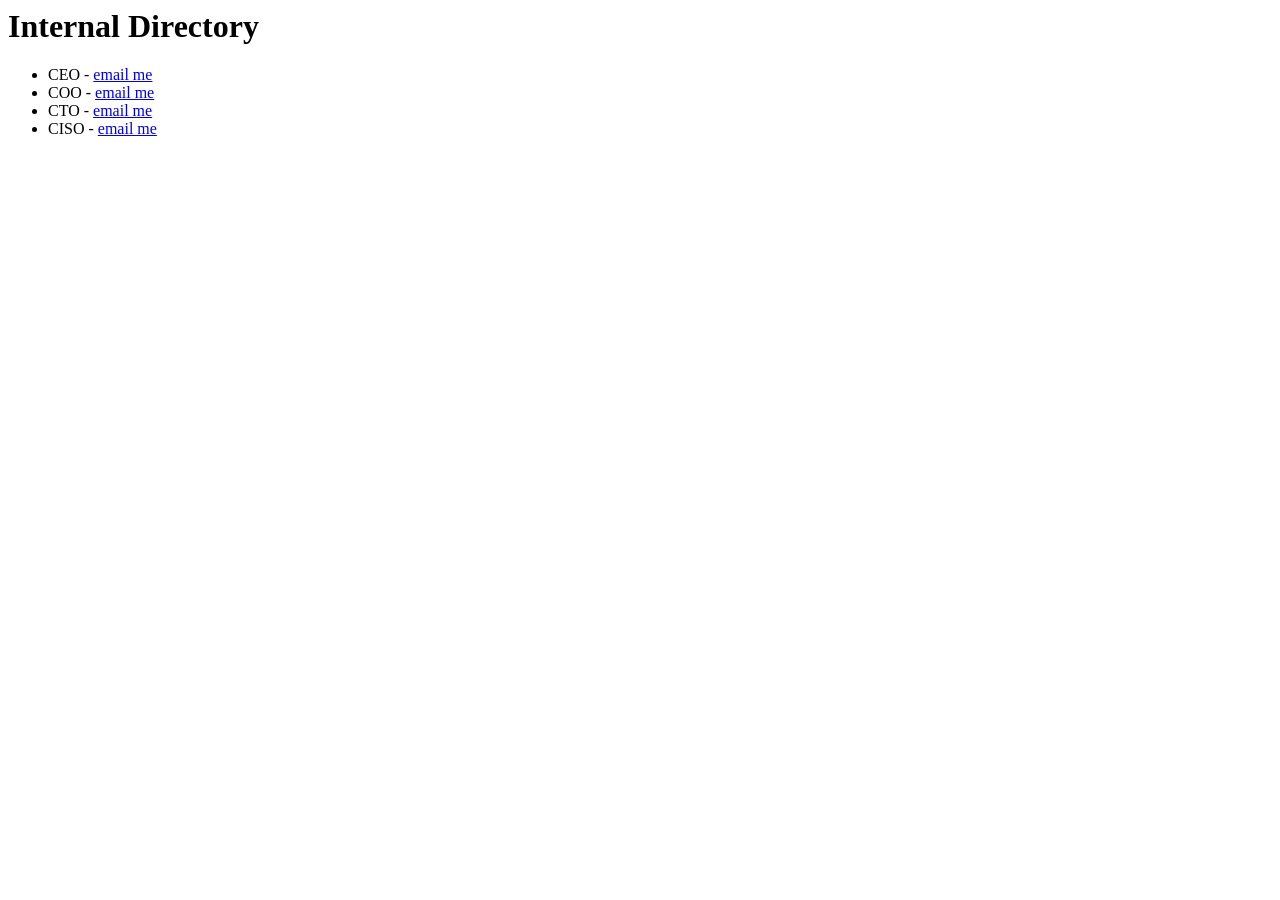
<file: internal_site/index.html>
<html>
 <body>
   <h1>Internal Directory</h1>

   <ul>
     <li>CEO - <a href="mailto:alice@example.com?subject=feedback">email me</a>
     <li>COO - <a href="mailto:bob@example.com?subject=feedback">email me</a>
     <li>CTO - <a href="mailto:tom@example.com?subject=feedback">email me</a>
     <li>CISO - <a href="mailto:eve@example.com?subject=feedback">email me</a>
   </ul>
 </body>
</html>
</file>
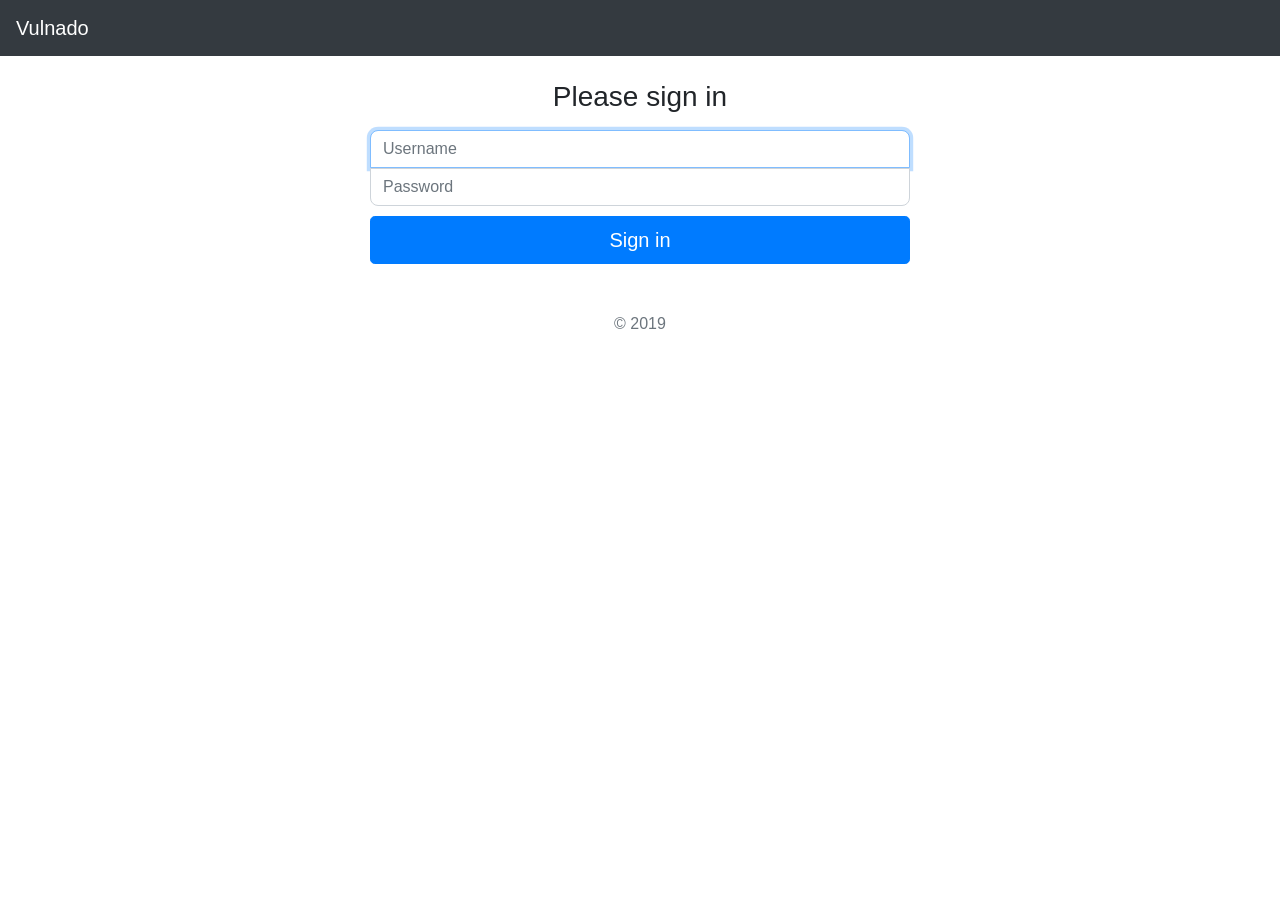
<file: client/login.html>
<!doctype html>
<html lang="en">
  <head>
    <meta charset="utf-8">
    <meta name="viewport" content="width=device-width, initial-scale=1, shrink-to-fit=no">

    <title>Vulnado</title>

    <!-- Bootstrap core CSS -->
    <link rel="stylesheet" href="https://maxcdn.bootstrapcdn.com/bootstrap/4.0.0/css/bootstrap.min.css" integrity="sha384-Gn5384xqQ1aoWXA+058RXPxPg6fy4IWvTNh0E263XmFcJlSAwiGgFAW/dAiS6JXm" crossorigin="anonymous">

    <!-- Custom styles for this template -->
    <link href="css/main.css" rel="stylesheet">
  </head>

  <body class="text-center">
    <nav class="navbar navbar-expand-md navbar-dark bg-dark fixed-top">
      <a class="navbar-brand" href="#">Vulnado</a>
      <button class="navbar-toggler" type="button" data-toggle="collapse" data-target="#navbarsExampleDefault" aria-controls="navbarsExampleDefault" aria-expanded="false" aria-label="Toggle navigation">
        <span class="navbar-toggler-icon"></span>
      </button>
    </nav>

    <main role="main" class="container">
      <div class="row">
        <div class="col-sm-3"></div>
        <div class="col-sm-6">
          <div id="login-form" class="form-signin">
            <h1 class="h3 mb-3 font-weight-normal">Please sign in</h1>
            <input type="username" id="inputUsername" class="form-control top" placeholder="Username" required autofocus>
            <input type="password" id="inputPassword" class="form-control bottom" placeholder="Password" required>
            <button id="btn-login" class="btn btn-lg btn-primary btn-block">Sign in</button>
            <p class="mt-5 mb-3 text-muted">&copy; 2019</p>
          </div>
        </div>
        <div class="col-sm-3"></div>
      </div>
    </main>
  </body>
  <script src="https://code.jquery.com/jquery-3.2.1.min.js"></script>
  <script src="https://cdnjs.cloudflare.com/ajax/libs/popper.js/1.12.9/umd/popper.min.js" integrity="sha384-ApNbgh9B+Y1QKtv3Rn7W3mgPxhU9K/ScQsAP7hUibX39j7fakFPskvXusvfa0b4Q" crossorigin="anonymous"></script>
  <script src="https://maxcdn.bootstrapcdn.com/bootstrap/4.0.0/js/bootstrap.min.js" integrity="sha384-JZR6Spejh4U02d8jOt6vLEHfe/JQGiRRSQQxSfFWpi1MquVdAyjUar5+76PVCmYl" crossorigin="anonymous"></script>
  <script src="http://builds.handlebarsjs.com.s3.amazonaws.com/handlebars.min-v4.1.0.js"></script>
  <script src="js/login.js"></script>
</html>
</file>
<file: client/css/main.css>
body {
  padding-top: 5rem;
}
.puppy {
  padding: 3rem 1.5rem;
  text-align: center;
}

.delete-comment {
  float: right;
  border-radius: 5px;
  padding: 3px 9px 3px 9px;
}

.delete-comment:hover {
  cursor: pointer;
  background-color: red;
}
.form-control.top {
  border-radius: .5em .5em 0 0
}

.form-control.bottom {
  border-radius: 0 0 .5em .5em
}

.btn-block {
  margin-top: 10px;
}

#signout {
  display: block;
  height: 32px;
  width: 32px;
  background-size:cover;
  position:absolute;
  right: 40px;
  top: 20px;
  background:url('../images/signout.png');
}
#signout:hover {
  cursor: pointer;
  background:url('../images/signout-hover.png');
}
</file>
